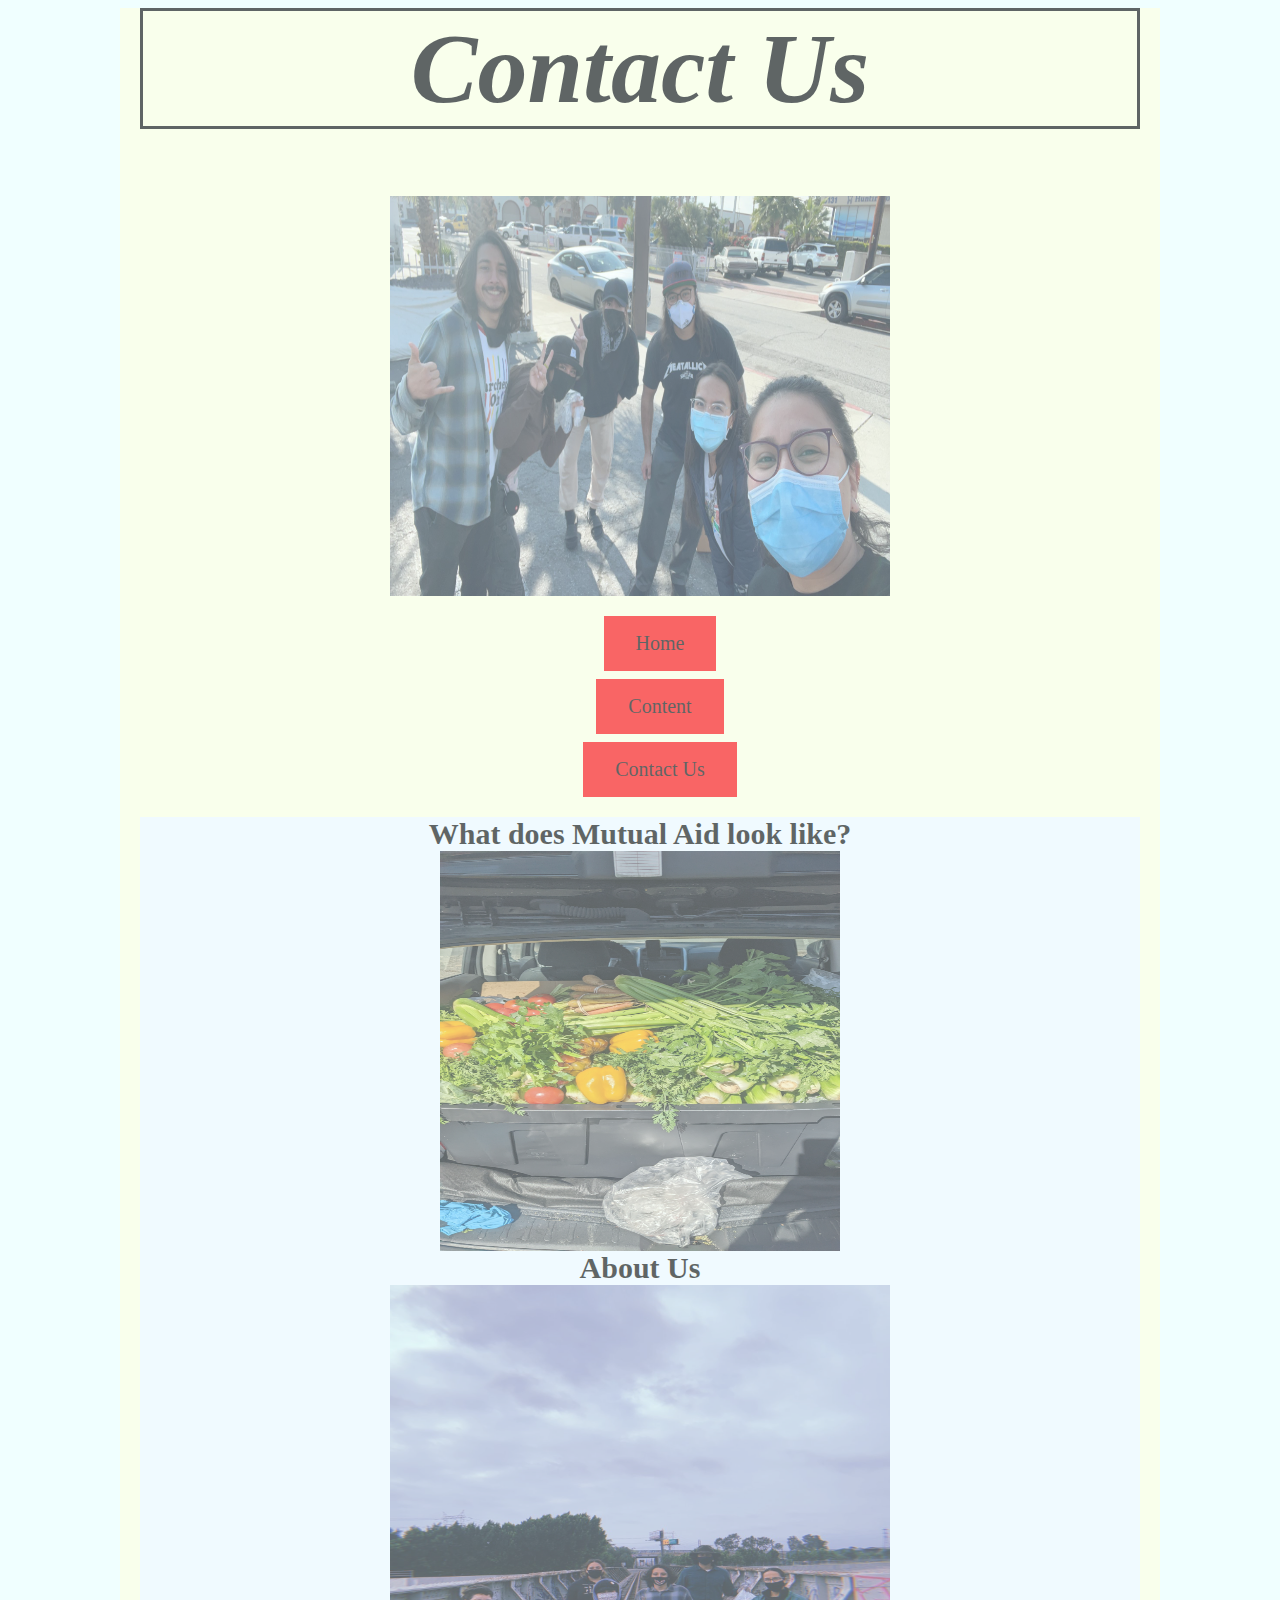
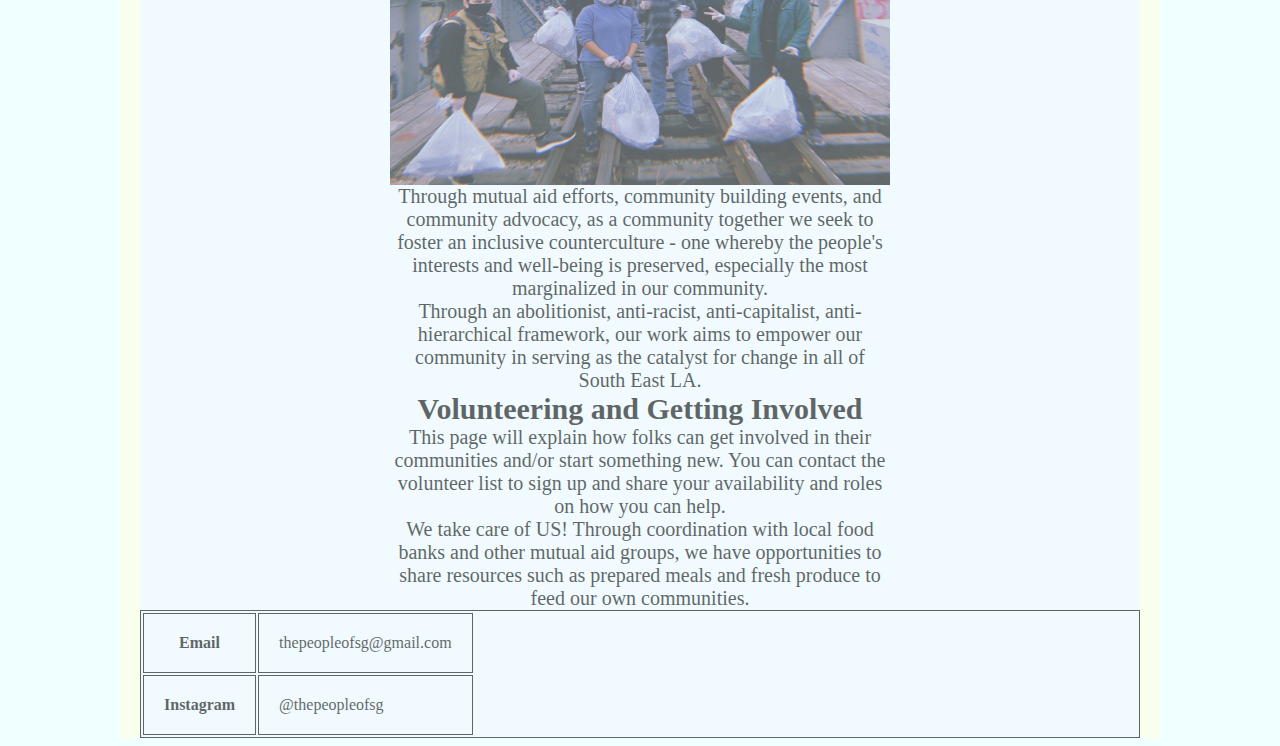
<file: Content.html>
<DocTYPE!html>
<head> 
    <meta charset="UTF-8">
    <meta name="viewport" content="width=device-width, initial-scale=1.0">
    <title>Mutual Aid</title>
    <link rel="stylesheet" type="text/css" href="text.css">
    <link rel="stylesheet" type="text/css" href="Color.css">
    <link rel="stylesheet" type="grid.html" href="Grid(2).html">
    <link rel="stylesheet" type="image/css" href="image.css">
    <link rel="icon" type="image/png" sizes="16x16" href="Images/favicon-16x16.png">
    <link rel="stylesheet" type="Table.html" href="Table.html">
    <link rel="stylesheet" type="Contact.html" href="Contact.html">
    <link rel="stylesheet" type="Content.html" href="Content.html">
   
<style>
        .wrapper{
            max-width: 1000px; 
            margin: 0 auto;
            padding:0 20px;
            background-color: lightyellow;
        }
    nav ul li {
        list-style-type: none;
    }
    </style>
    
    </head>

<body>
     <div class="wrapper">
        <header>
            <h1>Contact Us</h1>
            <div class="Who are We">
                <img src="Images/We%20Are%20PSG.jpeg" alt="The people of South Gate community" width="500" height="400" class="center"> 
            </div>
            <style>
                img{
                    display:block;
                    margin-left:auto;
                    margin-right:auto;
                }
            </style>
            <div class="content">            
                <nav> 
                    <ul>
                        <li><a class="button button1" href="index.html">Home</a></li>
                        <li><a class="button button1" href="Content.html">Content</a></li>	
                         <li><a class="button button1" href="Contact.html">Contact Us</a></li>
                    </ul>
                </nav>
            </div>      
            <article>
                <h2>What does Mutual Aid look like?</h2>
                <img src="Images/Veggie%20Box%20in%20truck.jpg" alt="We create art and give to our community" width="400" height="400" class="center">
            </article>
        
            <section>
                <article>
                   <div class="content">	
                    <h3>About Us</h3>	
                    <img src="Images/Clean%20Up.JPG" alt="This could be you" width="500" height="500" class="center">
                 
                    <p>Through mutual aid efforts, community building events, and community advocacy, as a community together we seek to foster an inclusive counterculture - one whereby the people's interests and well-being is preserved, especially the most marginalized in our community.</p>
                   
                    <p>Through an abolitionist, anti-racist, anti-capitalist, anti-hierarchical framework, our work aims to empower our community in serving as the catalyst for change in all of South East LA.</p>
                    </div>
                   </article> 

                <article>
                    <div class="content">
                    <h4>Volunteering and Getting Involved<b></b></h4>
                    <div>
                        
                                    <p>This page will explain how folks can get involved in their communities and/or start something new. You can contact the volunteer list to sign up and share your availability and roles on how you can help.</p>
                                    <p>We take care of US! Through coordination with local food banks and other mutual aid groups, we have opportunities to share resources such as prepared meals and fresh produce to feed our own communities. </p> 
                                
                                   
                        </div>
                   <div class="table">
                        <table>
                       <thead>
                            <tr>
                           <th scope="row">Email</th>
                                <td>thepeopleofsg@gmail.com</td>
                           </tr>
                            </thead>
                            <tr>
                            <th scope="row">Instagram</th>
                                <td> @thepeopleofsg</td>
                             </tr>
                       </table>
                        
                        
                        </div>
                    </div>
                    
                    
                </article>
            </section>
        </header>
    </div>
    </body>
    </DocTYPE!html>
</file>
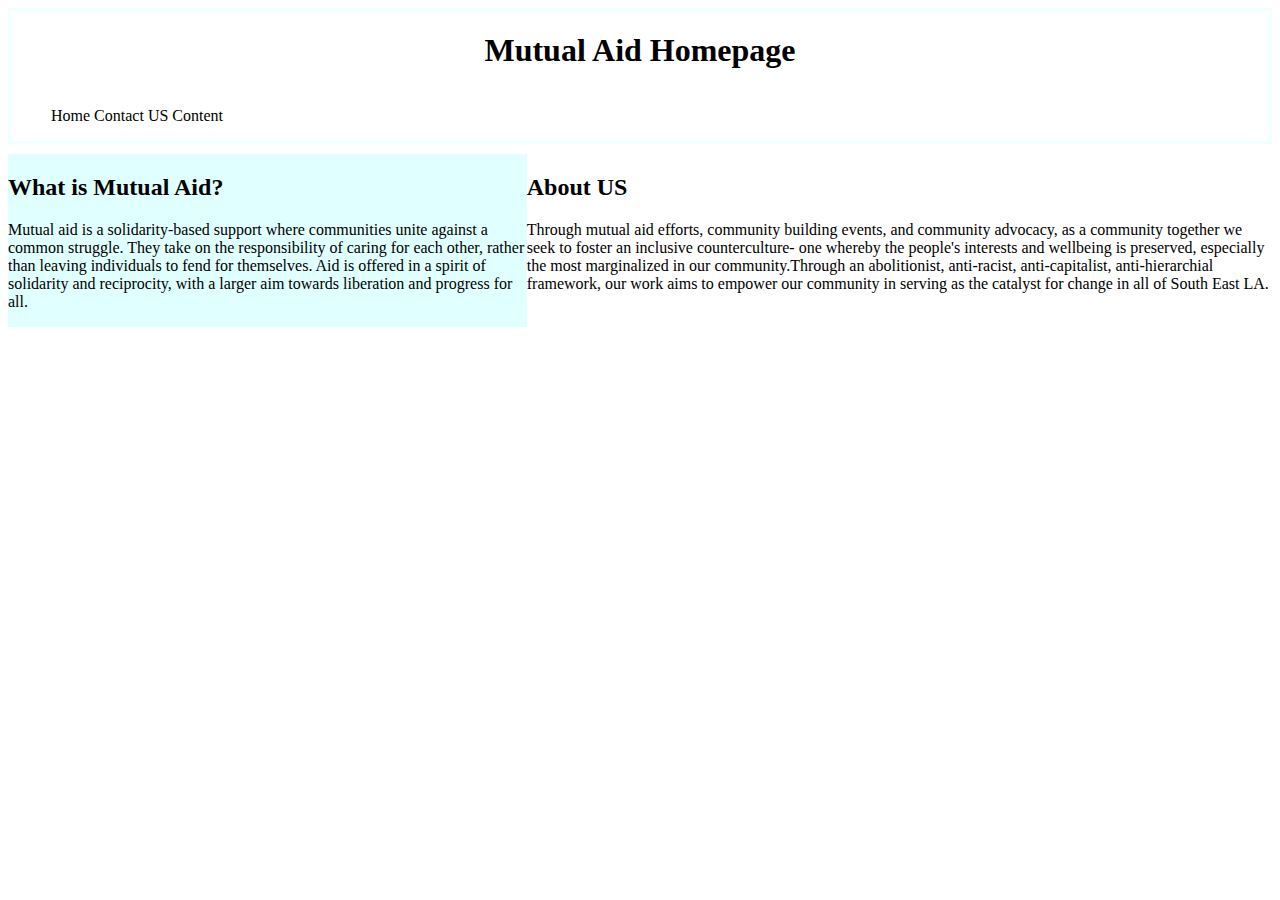
<file: flex.html>
<html>
<head>
  <style> 
      section{
         display: flex;
          flex-direction: row;
          justify-content: space-between;
          margin-top: 10px;     
      } 
      .left-column {
          background-color:lightcyan;
      }
      .middle colomn {
          background-color: azure
      }
      
      .right-column {
          background-color: aliceblue;
      }
      nav li {display: inline}
      
      h1 {text-align: center}
      header {
          display: flex;
          flex-direction: column;
          border-style:solid;
          border-color:azure;
      }
      
    </style>  
    
     </head>
    
    <body>
    <header>
        <h1>Mutual Aid Homepage</h1>
        <nav>
        <ul>
            <li> Home</li>
            <li> Contact US</li>
            <li> Content</li>
            
            </ul>
        </nav>
        
        </header>
        
        <section>
        <article class= "column left-column">
            <h2> What is Mutual Aid?</h2>
            <p class= "What is Mutual Aid?"> Mutual aid is a solidarity-based support where communities unite against a common struggle. They take on the responsibility of caring for each other, rather than leaving individuals to fend for themselves. Aid is offered in a spirit of solidarity and reciprocity, with a larger aim towards liberation and progress for all.</p>
            </article>
            <article class="column middle-column">
            <h2>About US</h2>
                <p> Through mutual aid efforts, community building events, and community advocacy, as a community together we seek to foster an inclusive counterculture- one whereby the people's interests and wellbeing is preserved, especially the most marginalized in our community.Through an abolitionist, anti-racist, anti-capitalist, anti-hierarchial framework, our work aims to empower our community in serving as the catalyst for change in all of South East LA.</p>
            
            </article>
        </section>
    
    </body>
    
    
    
    
</html>
</file>
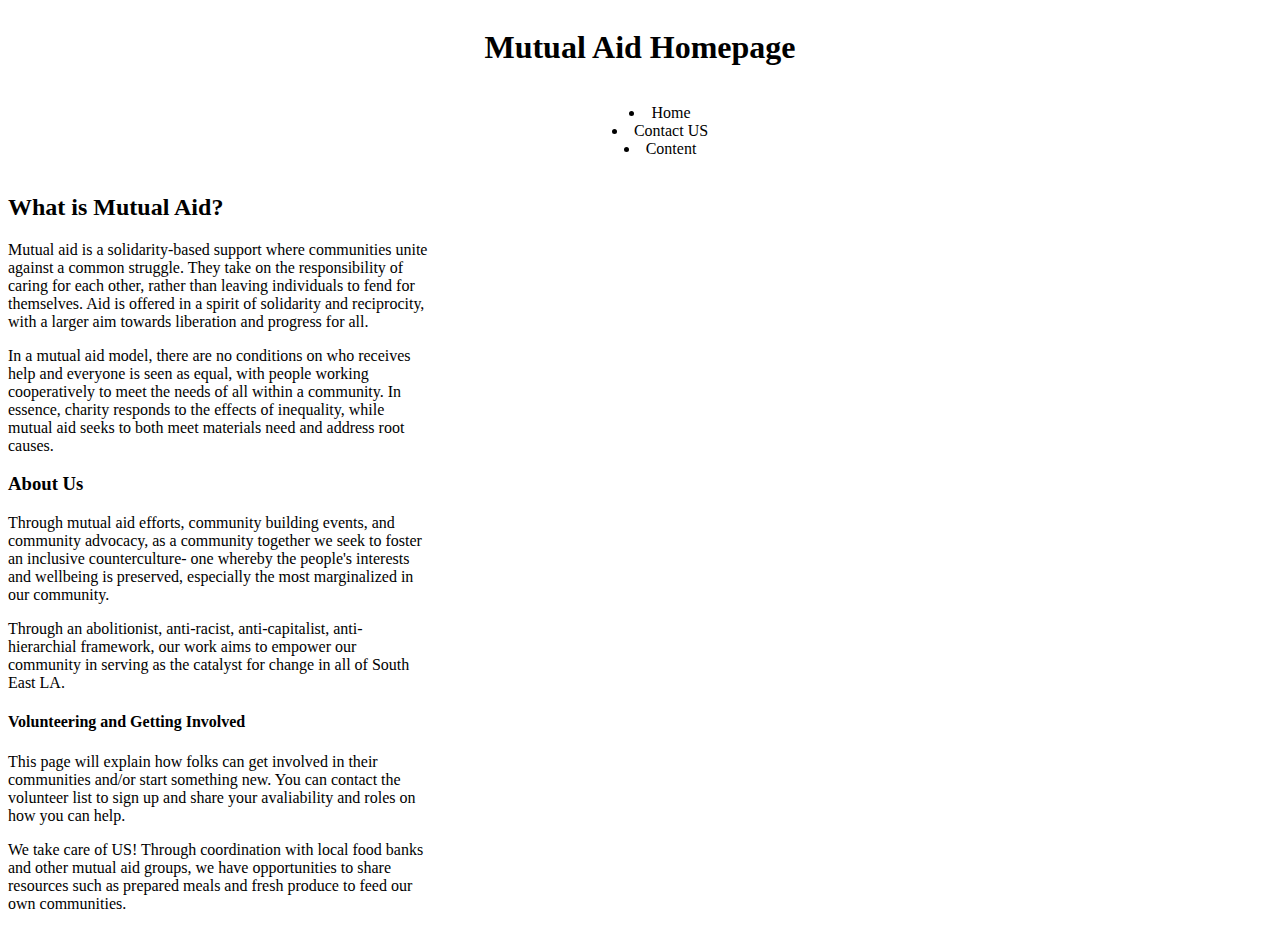
<file: Grid(2).html>
<html>
<head>
    <style>
        section {
          display: grid;
            grid-template-columns: 1fr 1fr 1fr;
            grid-template-rows: 100px 200px 200 px;
             }
        .left-colum {
            background-color: azure;
            border-style:solid
            grid-row: 1/span 2;
            grid-column: 1;
            margin-right: 20 px
        }
    
        .middle-colum {
            background-color:antiquewhite;
            grid-row: 1/span 2;
            grid-column: 2/span 3;
        }
        .right-column {
            background-color: azure;
            grid-row: 3;
            grid-column: 2/span 3;
            margin-top: 20px;
        }
        
        nav li {
            text-align: center;
            list-style-position: inside;}
            
            h1 {text-align: center}
        header {
            display:grid;
        }
        table {
        border:1px solid black;
        background-color: aliceblue;
        color: black;
        text-align: center;
        font-size: 14px;
        border-spacing: 10px;
        margin: auto;
    }
    th, td{
        border: 1px solid black;
        padding: 20px
    }
    tr:nth-child(even){
        background-color: azure;
    }
         </style>
    </head>
    <body>
            <header>
                <h1>Mutual Aid Homepage</h1>
           <nav>  
            <ul>
		      <li>Home</li>
		      <li>Contact US</li>
		      <li>Content</li>
			</ul>
            </nav>
        </header>
        <section>
            <article class="column left-column">
           <h2> What is Mutual Aid?</h2>
                <p class="What is Mutual Aid"> Mutual aid is a solidarity-based support where communities unite against a common struggle. They take on the responsibility of caring for each other, rather than leaving individuals to fend for themselves. Aid is offered in a spirit of solidarity and reciprocity, with a larger aim towards liberation and progress for all.</p>
             <p>In a mutual aid model, there are no conditions on who receives help and everyone is seen as equal, with people working cooperatively to meet the needs of all within a community. In essence, charity responds to the effects of inequality, while mutual aid seeks to both meet materials need and address root causes. </p>
                <article class="column middle-column">
                    <h3> About Us</h3>
                    <p> Through mutual aid efforts, community building events, and community advocacy, as a community together we seek to foster an inclusive counterculture- one whereby the people's interests and wellbeing is preserved, especially the most marginalized in our community.</p>
                    <p>Through an abolitionist, anti-racist, anti-capitalist, anti-hierarchial framework, our work aims to empower our community in serving as the catalyst for change in all of South East LA.</p>
                </article>
                <h4> Volunteering and Getting Involved </h4>
                <p>This page will explain how folks can get involved in their communities and/or start something new. You can contact the volunteer list to sign up and share your avaliability and roles on how you can help.</p>
				
				<p>We take care of US! Through coordination with local food banks and other mutual aid groups, we have opportunities to share resources such as prepared meals and fresh produce to feed our own communities. </p>
            </article>
        
        
        
     </section>
    </body>
</html>
</file>
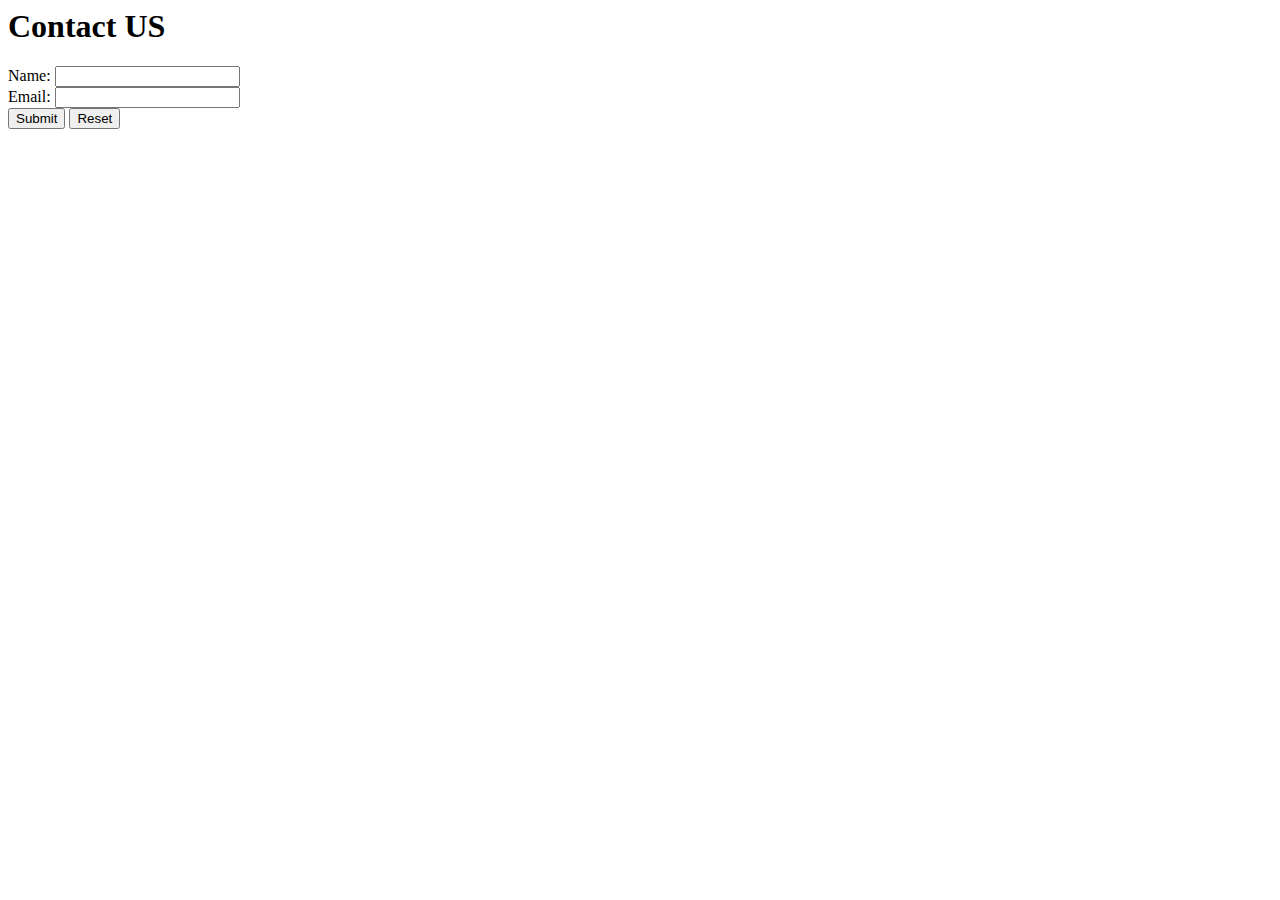
<file: Input Control.html>
<DocType!html>
  
    <html>
  <head>
   <meta charset="utf-8">
      <meta name="viewport" content="width=device-width,intial-scale=1.0">
           <title>Contact Us</title> 
     <link rel="stylesheet" type="Input Control.html" href="Input Control.html">
      <link rel="stylesheet" type="input/css" href="Input Control.css">
        <link rel="stylesheet" type="Contact.html" href="Contact.html">
        </head>  
    
    <body>
       <h1>Contact US</h1>
        <form action= "search.php" method="post">
           <label for="name">Name:</label>
           <input type="text" id="name" name="name"><br>
    
           <label for="email">Email:</label>
           <input type="email" id="email" name="email"><br>
           
           
           <button type="submit">Submit</button>
           <button type="reset">Reset</button>
        </form>
           
               
               
       
       
       </body>
    
    
    </html> 
    
    
    
    
    
    
    
    
    
    
    
    
    
    
    
    </DocType!html>
</file>
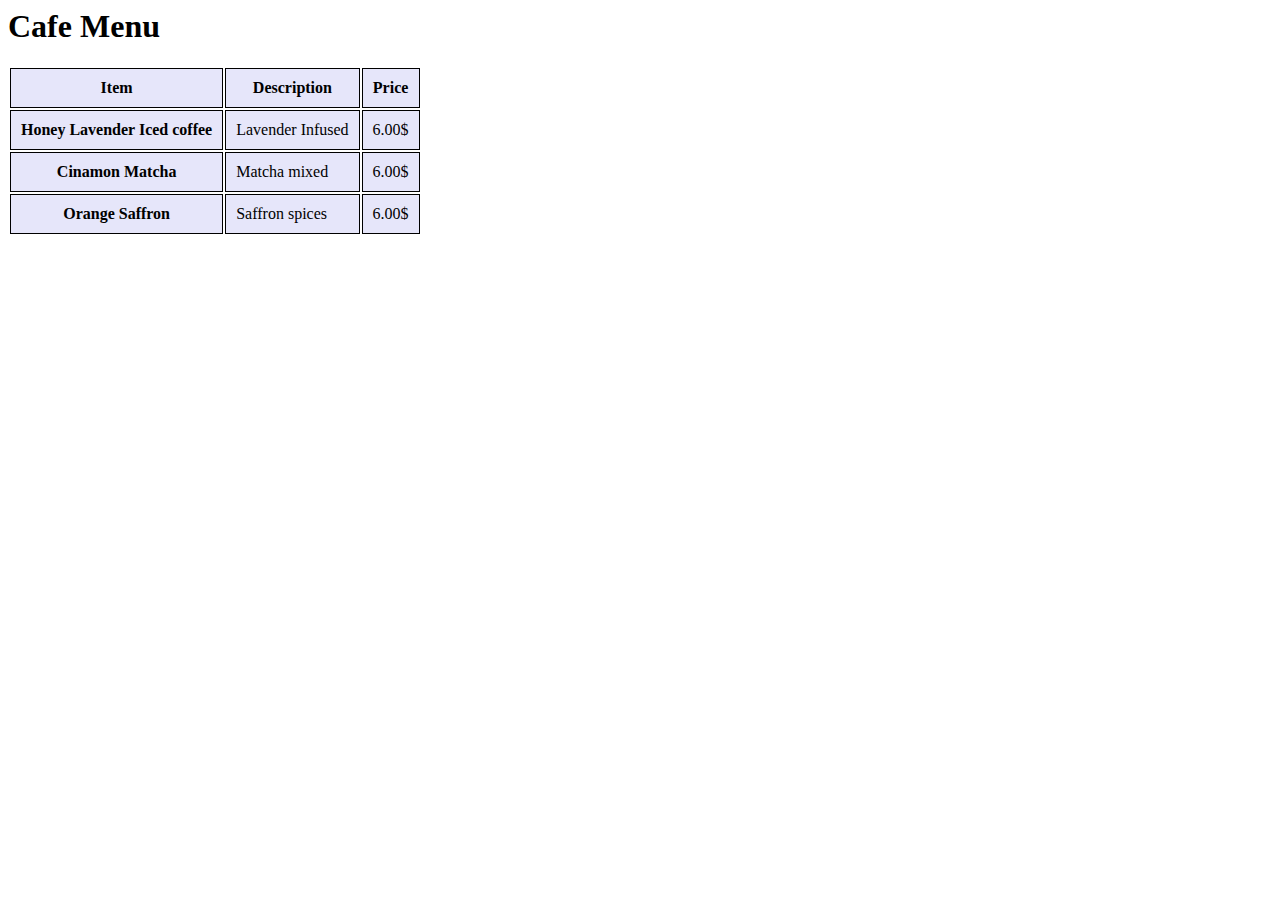
<file: Table.html>
<DocTYPE!html>
<head> 
    <meta charset="UTF-8">
    <meta name="viewport" content="width=device-width, initial-scale=1.0">
    <title>FTP Cafe Menu</title>
    <link rel="stylesheet" type="text/css" href="table.css">
    </head>
    <body>
        <h1>Cafe Menu</h1>
    <div class="Table">
                        <table>
                       <thead>
                            <tr>
                           <th>Item</th>
                            <th>Description</th>
                                <th>Price</th>
                           </tr>
                            </thead>
                       <tbody></tbody>
                            <tr>
                            <th scope="row">Honey Lavender Iced coffee</th>
                               <td>Lavender Infused </td>
                                <td>6.00$</td>
                             </tr>
                            <tr>
                            <th scope="row">Cinamon Matcha</th>
                            <td>Matcha mixed</td>
                            <td>6.00$</td>
                            </tr>
                            <tr>
                            <th scope="row">Orange Saffron</th>
                      <td>Saffron spices</td>
                                <td>6.00$</td>
                            </tr>
        </table>
     
                        </div>
</body>
</file>
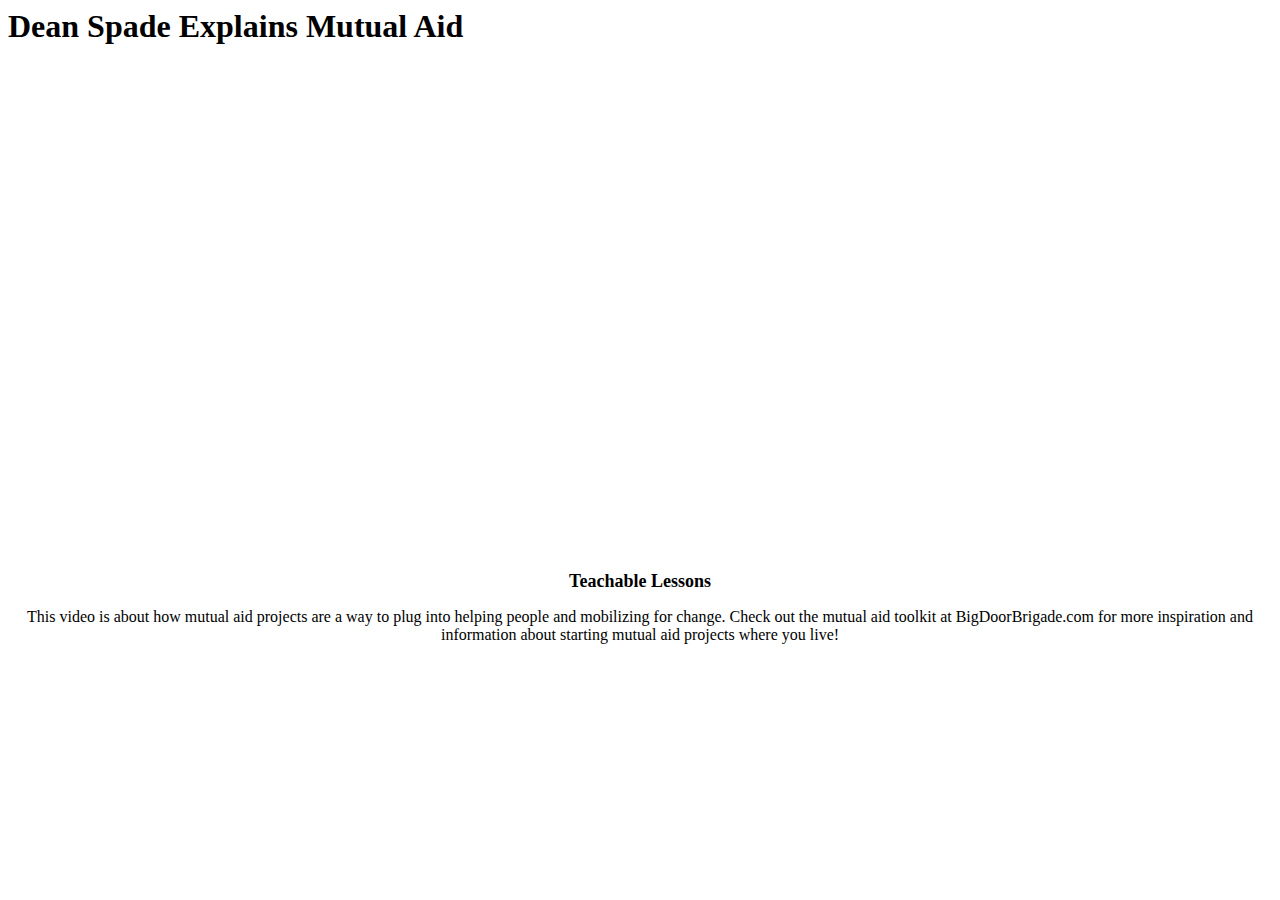
<file: Video.html>
<DOCTYPE! html>
<html>
<head> 
    <meta charset="UTF-8">
    <meta name="viewport" content="width=device-width, initial-scale=1.0">
    <title>Who is the People of South Gate</title>
   <link rel="stylesheet" type="AboutUS.html" href="AboutUS.html">
    <link rel="stylesheet" type="text/css" href="video.css">
    <style>
        @media (max-width:992px){
            .wrapper{
                width:100%;
                background-color: azure;
            }
        }
        @media (max-width:992px){
            .wrapper{
                width:100%;
                background-color: chartreuse;
            }
        }
    </style>
    </head>
    <body>
     <div class="wrapper">
    <header>
       <h1>Dean Spade Explains Mutual Aid</h1> 
        
         </header>
    <div>
      <iframe width="871" height="490" src="https://www.youtube.com/embed/rYPgTZeF5Z0" title="What is Mutual Aid? (Classroom Version)" frameborder="0" allow="accelerometer; autoplay; clipboard-write; encrypted-media; gyroscope; picture-in-picture; web-share" allowfullscreen></iframe>
        
        </div>
        <div>
        <h2>Teachable Lessons</h2>
        
        <p>This video is about how mutual aid projects are a way to plug into helping people and mobilizing for change. Check out the mutual aid toolkit at BigDoorBrigade.com for more inspiration and information about starting mutual aid projects where you live!</p>
        
        </div>
    
    
    
        </div>
    </body>
    </html>
</file>
<file: text.css>
p{
	width: 50%;
    font-size: 18px;
	color:black;
    font-family:Serif; 
    text-align: center;
    margin: auto;
}

.button {
    background-color: red;
    border: none;
    color: black;
    padding: 16px 32px;
    text-align: center;
    text-decoration: none;
    display: inline-block;
    font-size: 20px;
    margin: 4px 2px;
    transition-duration: 0.4s;
    cursor: pointer;   
}
.nav{
    list-style-type: none;
}
.content{
    z-index: 1;
    text-align: center
}

article p{
	font-family:serif;
	font-size: 20px;
    color:#FF8C00;
    z-index: 1;
    text-align: center;
}
.table{
     border:1px solid black;
     background-color: aliceblue;
     color: black;
     text-align: center;
     font-size: 14px;
     border-spacing: 10px;
     margin: center;
     align-items: center;
}
   th, td{
        border: 1px solid black;
        padding: 20px
    }
    tr:nth-child(even){
        background-color: azure;
    }
h1{
	font-weight:900;
	font-style:italic;
	text-align:center;
    border-style: solid;
    font-size: 100px;
    color:black;
    z-index: 1;
}

h2{
	font-size: 30px;
    font-style: normal;	
    text-align: center;
    margin: auto;
}
h3{
    font-size: 30px;
    text-align: center;
    margin: auto;
}
h4{
    font-size: 30px;
    text-align: center;
    margin: auto;
}
a:visited {color:black;}

a:hover {color:#7fffd4;font-size: 30px;}

body {
	background-color: azure;
    z-index: 1;
    opacity: 0.6;
    top: 200px;
    min-width: 1000px;
    min-height: 225px;
    text-align: center;
    
}

article {
	background-color: aliceblue;
}
</file>
<file: Color.css>
p {
	color:black;
		font-family:serif;
}

article p{
	color:black;
}

.bolden p{
	color:black;
}

body {
	background-color:azure;
	
}

article {
	background-color: aliceblue;
}
</file>
<file: image.css>
.image.css
  <h1> Mutual Aid Homepage</h1>
<figure>
<link rel="icon" type="image/png" sizes="16x16" href="Images/favicon-16x16.png"
</figure>
    <style>
 body {
background-image:url("Veggie Box in truck.jpg");
background-size: cover;
background-position: center;
background-repeat:no-repeat;
background-attachment: fixed;
margin: 0px auto;
}   
    
     </style>  
     </head>
   <body>
<div class="content">
<h1> Contact US>
 <img src="Images/We%20Are%20PSG.jpeg" alt="The people of South Gate community" width="200" height="400" class="center"> 
  
<h2>What is Mutual Aid? </h2>
    <div id="my background">
       Fresh Healthy Produce Now 
       </div>
    <figure>
 <img src="Images/Veggie boxes.jpeg" alt="what we give" width="500" height="500">
    <figcaption> "We collect lots of vegtables to packaged food" figcaption>
        </figure>
<h3>About US </h3>
        <style>
        <img src="Images/We Are PSG.jpeg" alt="We are your community and you are a part of us" width="400" height="300">
.center{
    display: inline-block;
    width: auto;
}
                        </style>
    <h4> Volunteering and getting involved </h4>
<img src="Images/Sticker Zine.jpg"alt="Getting involved means we have each other's back" width:"200px" height:"200px" Center>
.center {
    display: block;
    width: 50%;
    z-index: 1;
}

<div class="content">
    <img src="Image/PSG POSTER.jpeg" alt="The People of South Gate" class="right">

 </div>
 </body>
</html>
</file>
<file: Input Control.css>
input[type="name"],
input[type"email"],
textarea{
    width:100;
    padding:10px;
    border: 1px solid #ccc;
    border-radius: 3px;
    font-size: 16px;
}  

input[type="submit"] {
    display:block;
    margin: 10px auto;
    padding:10px;
    background-color: white;
    border: none;
    border-radius: 3px;
    font-size: 16px;
    cursor: pointer;
}
</file>
<file: table.css>
.table {
        background-color: white;
        color: black;
        text-align: center;
        font-size: 14px;
        border-spacing: 1px;
        margin: auto;
    }
    th, td{
        border: 1px solid black;
        padding: 10px
    }
    tr:nth-child(even){
        background-color: lavender;
    }
tr:nth-child(odd){
    background-color: lavender;
}
</file>
<file: video.css>
.h1{
    font-family: monospace;
    text-align: center;
}
h2{
    text-align: center;
    font-size: 18px;
    color:black;
}
p{
    color:black;
    text-align: center;
}

video{
    max-width: 100%;
    height: auto;
    display:block;
    margin: 0 auto;
    border:1px solid black;
    padding: 10px;
}
 @media (max-width:992px){
            .wrapper{
                width:100%;
                background-color: azure;
            }
        }
        @media (max-width:992px){
            .wrapper{
                width:100%;
                background-color: chartreuse;
            }
        }
</file>
